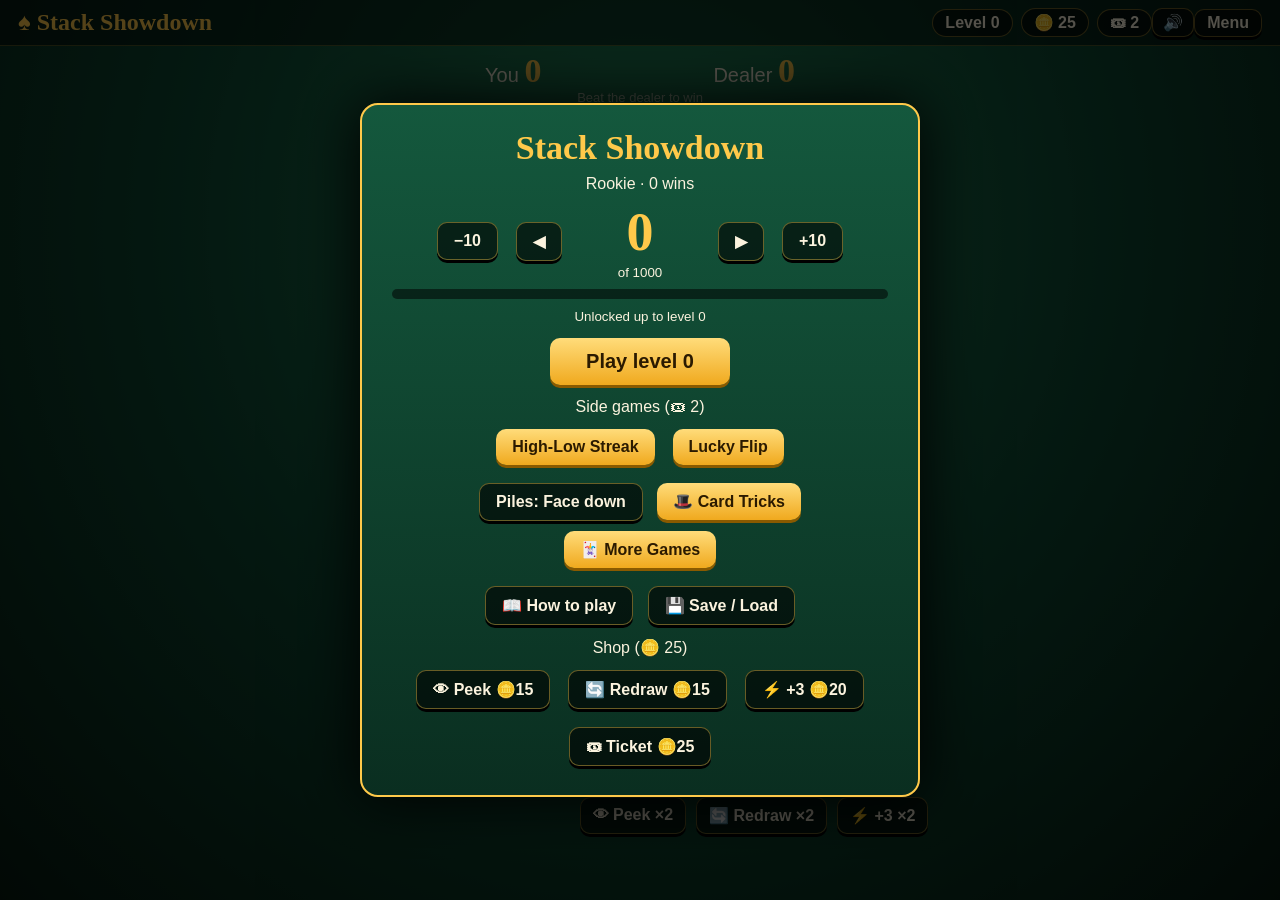
<file: uploads/Solitaire.html>
<!DOCTYPE html><html><head><meta charset="utf-8"><title>Stack Showdown</title>
<meta name="viewport" content="width=device-width,initial-scale=1">
<style>
*{box-sizing:border-box;user-select:none}
:root{--felt:#0d4a33;--ink:#06190f;--gold:#ffc94a;--cream:#fbf3de;--ruby:#b3263e}
body{margin:0;height:100vh;overflow:hidden;font-family:"Trebuchet MS","Segoe UI",sans-serif;color:var(--cream);background:radial-gradient(ellipse at 50% 25%,#23885a,var(--felt) 50%,var(--ink))}
h1,h2{font-family:Georgia,"Palatino Linotype",serif;margin:0}
#top{display:flex;justify-content:space-between;align-items:center;padding:8px 18px;background:#0007;border-bottom:1px solid #ffc94a44}
.chip{padding:4px 12px;border-radius:20px;background:#0008;border:1px solid #ffc94a66;margin-left:8px;font-weight:700;display:inline-block}
button{font:inherit;font-weight:700;cursor:pointer;color:#2b1a00;background:linear-gradient(#ffdc7a,#f0a91e);border:0;border-radius:10px;padding:9px 16px;box-shadow:0 3px 0 #8a5a00;transition:transform .1s}
button:hover{transform:translateY(-2px)}button:active{transform:translateY(2px);box-shadow:none}
button.alt{background:#0009;color:var(--cream);box-shadow:0 3px 0 #000;border:1px solid #ffc94a66}
button:disabled{opacity:.4;pointer-events:none}
#board{display:flex;flex-direction:column;align-items:center;height:calc(100vh - 50px);padding:6px}
#scores{display:flex;gap:46px;font-size:20px;align-items:center}
#scores b{font-size:34px;color:var(--gold);font-family:Georgia,serif}
#cmb{min-width:80px;color:#ff9b3d;font-weight:800;font-size:22px;text-align:center}
#goal{opacity:.75;font-size:13px}
#stacks{display:flex;gap:26px;flex:1;align-items:flex-start;justify-content:center;margin-top:8px}
.col{width:120px;text-align:center;cursor:pointer;transition:transform .2s,filter .2s}
.col.hot:hover{transform:translateY(-8px) scale(1.05);filter:drop-shadow(0 0 16px var(--gold))}
.col.pk{outline:2px dashed var(--gold);border-radius:12px}
.pile{position:relative;width:84px;height:120px;margin:18px auto 0}
.vs{position:relative;height:128px;width:84px;margin:12px auto 0}
.cnt{font-size:12px;opacity:.7}
.card{position:absolute;width:84px;height:120px;perspective:700px}
.ci{position:relative;width:100%;height:100%;transition:transform .5s;transform-style:preserve-3d}
.card.up .ci{transform:rotateY(180deg)}
.f,.b{position:absolute;inset:0;border-radius:10px;backface-visibility:hidden;box-shadow:0 3px 8px #000a}
.b{background:repeating-linear-gradient(45deg,#8a1630 0 6px,#b3263e 6px 12px);border:5px solid var(--cream)}
.f{background:#fffaf0;color:#1c1c1c;transform:rotateY(180deg);display:flex;align-items:center;justify-content:center;flex-direction:column;font:800 34px Georgia,serif}
.f.red{color:#c8102e}.f small{font-size:30px}
.card.win .f{box-shadow:0 0 22px 6px #6dff9c}.card.lose .f{box-shadow:0 0 22px 6px #ff4d6a}
@keyframes drop{from{transform:translateY(130px) rotate(-14deg) scale(1.2);opacity:0}}
@keyframes fl{to{transform:translateY(-70px) scale(1.4);opacity:0}}
@keyframes pop{from{transform:scale(.6);opacity:0}}
.float{position:fixed;font:800 28px Georgia;pointer-events:none;animation:fl 1.3s forwards;text-shadow:0 2px 6px #000}
#hud{display:flex;gap:30px;align-items:center;height:150px}
#deck{position:relative;width:84px;height:120px;cursor:pointer}
#deck.pulse{animation:pl 1s infinite}@keyframes pl{50%{transform:scale(1.08);filter:drop-shadow(0 0 14px var(--gold))}}
#deckl{position:absolute;inset:0;display:flex;align-items:center;justify-content:center;font-weight:800;text-shadow:0 1px 4px #000;z-index:3}
#cur{position:relative;width:84px;height:120px;transform:scale(1.2)}
#pw{display:flex;gap:10px}#pw button{padding:8px 12px}
#modal{position:fixed;inset:0;display:none;align-items:center;justify-content:center;background:#000a;z-index:20}
#box{background:linear-gradient(#14583d,#0a2e20);border:2px solid var(--gold);border-radius:18px;padding:24px 30px;min-width:440px;max-width:560px;text-align:center;animation:pop .3s;box-shadow:0 0 60px #000}
#box p{margin:8px 0}#box button{margin:5px}.row{display:flex;justify-content:center;gap:8px;flex-wrap:wrap}
.bar{height:10px;background:#0008;border-radius:6px;overflow:hidden;margin:8px 0}.bar i{display:block;height:100%;background:linear-gradient(90deg,#ffc94a,#ff7a3d)}
.big{font:800 54px Georgia;color:var(--gold)}
#fx{position:fixed;inset:0;pointer-events:none;z-index:30}
#toast{position:fixed;bottom:170px;left:50%;transform:translateX(-50%);background:#000c;padding:8px 18px;border-radius:20px;border:1px solid var(--gold);display:none;z-index:25}
#magic{position:fixed;inset:0;z-index:22;display:none;flex-direction:column;align-items:center;background:radial-gradient(ellipse at 50% 20%,#2f2070,#120a2e 60%,#06030f);overflow:auto;--cw:58px;--ch:84px;--ov:28px}
#mtop{display:flex;width:100%;justify-content:space-between;align-items:center;padding:10px 18px;background:#0008;gap:10px}
#mlist{display:grid;grid-template-columns:repeat(auto-fit,minmax(230px,1fr));gap:12px;padding:18px;max-width:1000px;width:100%}#mlist button{text-align:left;padding:14px}
#mplay{display:none;flex-direction:column;align-items:center;width:100%;padding-bottom:30px}
#magic .card{width:var(--cw);height:var(--ch)}#magic .f{font-size:19px}#magic .f small{font-size:17px}
.mcol{position:relative;width:var(--cw);margin:0 10px 26px;transition:opacity .3s,transform .2s}.mcol.hot{cursor:pointer}.mcol.hot:hover{transform:translateY(-6px);filter:drop-shadow(0 0 12px var(--gold))}.mcol.dim{opacity:.22}.mcol.on{filter:drop-shadow(0 0 16px #6dff9c);transform:scale(1.05)}
#mcols{display:flex;margin:14px 0;min-height:200px;align-items:flex-start;justify-content:center;flex-wrap:wrap}.mlab{position:absolute;bottom:-22px;width:100%;text-align:center;font-size:12px;opacity:.7}
#mmsg{font:italic 22px Georgia,serif;min-height:80px;text-align:center;padding:0 16px;max-width:660px;margin-top:12px}
#menv{display:none;padding:6px 16px;border:1px dashed var(--gold);border-radius:6px;background:#fbf3de18;margin-top:10px}
.glow .f,.glow .b{box-shadow:0 0 18px 5px var(--gold)}
@media(max-width:700px){#magic{--cw:42px;--ch:62px;--ov:19px}.mcol{margin:0 3px 26px}}
@media(prefers-reduced-motion){*{animation:none!important;transition:none!important}}
.pip{display:none}
.fu .pip,#magic .pip{display:block;position:absolute;left:0;right:0;top:0;text-align:center;font-style:normal;opacity:.85}
.fu .pip{line-height:120px;font-size:44px}#magic .pip{line-height:var(--ch);font-size:28px}
.fu .f,#magic .f{flex-direction:row;justify-content:flex-start;align-items:flex-start;padding:5px 7px;gap:3px}
.fu .f span,#magic .f span{position:relative;z-index:1}.fu .f{font-size:22px}.fu .f small{font-size:20px}
@media(max-width:700px){#magic .f{font-size:14px;padding:3px 4px}#magic .f small{font-size:13px}}
#modal{z-index:40}
#g2{position:fixed;inset:0;z-index:22;display:none;flex-direction:column;background:radial-gradient(ellipse at 50% 20%,#1f7a4d,#0b3d2a 55%,#05180f);overflow:auto;--cw:62px;--ch:90px;text-align:center}
#g2t{display:flex;justify-content:space-between;align-items:center;padding:10px 18px;background:#0008}#g2b{padding:14px}
#gl{display:grid;grid-template-columns:repeat(auto-fit,minmax(240px,1fr));gap:12px;max-width:1000px;margin:auto}#gl button{text-align:left;padding:14px}
#g2 .card{width:var(--cw);height:var(--ch)}#g2 .f{font-size:19px;flex-direction:row;justify-content:flex-start;align-items:flex-start;padding:4px 5px;gap:3px}#g2 .f small{font-size:17px}#g2 .f span{position:relative;z-index:1}
#g2 .pip{display:block;position:absolute;left:0;right:0;top:0;text-align:center;font-style:normal;line-height:var(--ch);font-size:28px;opacity:.85}
.pl{position:relative;width:var(--cw);margin:0 5px 24px;border:2px dashed #ffffff33;border-radius:10px;min-height:var(--ch);cursor:pointer}.pl .card{left:-2px}
#g2 .card.sel .f{box-shadow:0 0 14px 4px var(--gold)}.st{font-size:20px;margin:6px}
@media(max-width:700px){#g2{--cw:40px;--ch:58px}#g2 .f{font-size:13px}}
</style></head><body>
<div id="top"><h2 style="color:var(--gold)">♠ Stack Showdown</h2><div><span class="chip" id="hl"></span><span class="chip" id="hc"></span><span class="chip" id="ht"></span><button class="alt" id="mute" style="padding:4px 10px">🔊</button><button class="alt" id="hm" style="padding:4px 12px">Menu</button></div></div>
<div id="board">
<div id="scores"><div>You <b id="sp">0</b></div><div id="cmb"></div><div>Dealer <b id="sd">0</b></div></div>
<div id="goal"></div><div id="stacks"></div>
<div id="hud"><div id="deck"></div><div id="cur"></div><div id="pw"></div></div></div>
<div id="modal"><div id="box"></div></div><div id="toast"></div><div id="magic"><div id="mtop"><h2 style="color:var(--gold)">🎩 Card Tricks</h2><span id="mver" style="font-size:13px"></span><button class="alt" id="mq">? How to play</button><button class="alt" id="mx">Close</button></div><div id="mlist"></div><div id="mplay"><div id="menv"></div><div id="mmsg"></div><div id="mcols"></div><div id="mact" class="row"></div></div></div>
<div id="g2"><div id="g2t"><h2 id="g2h" style="color:var(--gold)"></h2><span><button class="alt" id="g2q" title="How to play this game">? How to play</button> <button class="alt" id="g2s" title="Back to the games list">Games</button> <button class="alt" id="g2x" title="Close">Close</button></span></div><div id="g2b"></div></div>
<canvas id="fx"></canvas>
<script>
const $=s=>document.querySelector(s),R=['2','3','4','5','6','7','8','9','10','J','Q','K','A'],S=['♠','♥','♦','♣'];
const h=(t,c,x)=>{const e=document.createElement(t);e.className=c||'';if(x!==undefined)e.innerHTML=x;return e},wait=ms=>new Promise(r=>setTimeout(r,ms));
const rnd=n=>Math.floor(Math.random()*n),RANKS=['Rookie','Hustler','Card Sharp','Dealer\'s Rival','High Roller','Legend'];
let sv={lvl:0,max:0,coins:25,tickets:2,peek:2,redraw:2,boost:2,wins:0};
try{Object.assign(sv,JSON.parse(localStorage.getItem('ss_save')||'{}'))}catch(e){}
const persist=()=>{try{localStorage.setItem('ss_save',JSON.stringify(sv))}catch(e){}};
let sel=sv.max,g=null,muted=false,AC;
function sfx(f,d=.12,t='triangle'){if(muted)return;try{AC=AC||new AudioContext();const o=AC.createOscillator(),v=AC.createGain();o.type=t;o.frequency.value=f;v.gain.value=.08;v.gain.exponentialRampToValueAtTime(.001,AC.currentTime+d);o.connect(v);v.connect(AC.destination);o.start();o.stop(AC.currentTime+d)}catch(e){}}
const jingle=a=>a.forEach((f,i)=>setTimeout(()=>sfx(f,.18,'square'),i*110));
$('#mute').onclick=()=>{muted=!muted;$('#mute').textContent=muted?'🔇':'🔊'};
function toast(t){const e=$('#toast');e.textContent=t;e.style.display='block';clearTimeout(e.t);e.t=setTimeout(()=>e.style.display='none',1800)}
function card(c,up){const d=h('div','card'+(up?' up':''));d.innerHTML=`<div class=ci><div class=b></div><div class="f ${c.s==1||c.s==2?'red':''}"><span>${R[c.r]}</span><small>${S[c.s]}</small><i class=pip>${S[c.s]}</i></div></div>`;return d}
const rc=(bias=0)=>{let r=rnd(13);if(Math.random()<bias)r=Math.max(r,rnd(13));return{r,s:rnd(4)}};
const rank=l=>l>=1000?'Grand Champion':RANKS[Math.min(5,Math.floor(l/167))];
const conf=(()=>{const c=$('#fx'),x=c.getContext('2d');let P=[],on=0;const rs=()=>{c.width=innerWidth;c.height=innerHeight};rs();onresize=rs;
function loop(){x.clearRect(0,0,c.width,c.height);P.forEach(p=>{p.vy+=.25;p.x+=p.vx;p.y+=p.vy;p.l--;x.globalAlpha=Math.max(0,p.l/60);x.fillStyle=p.c;x.fillRect(p.x,p.y,p.s,p.s)});P=P.filter(p=>p.l>0);if(P.length)requestAnimationFrame(loop);else on=0}
return(px,py,n,cols)=>{for(let i=0;i<n;i++)P.push({x:px,y:py,vx:(Math.random()-.5)*12,vy:-Math.random()*10,s:4+Math.random()*6,l:50+Math.random()*50,c:cols[rnd(cols.length)]});if(!on){on=1;loop()}}})();
const GOLD=['#ffc94a','#ff7a3d','#fff3b0','#6dff9c','#ff4d6a'];
function fl(t,col,el){const r=el.getBoundingClientRect(),e=h('div','float',t);e.style.cssText=`left:${r.left+20}px;top:${r.top}px;color:${col}`;document.body.appendChild(e);setTimeout(()=>e.remove(),1300)}
function header(){$('#hl').textContent='Level '+(g?g.lvl:sv.max);$('#hc').textContent='🪙 '+sv.coins;$('#ht').textContent='🎟 '+sv.tickets}
function newGame(l){const depth=Math.min(7,3+Math.floor(l/200)),bias=Math.min(.55,l/1800);
 g={lvl:l,m:Math.floor(l/200),stacks:[0,1,2,3].map(()=>Array.from({length:depth},()=>rc(bias))),peek:{},fu:sv.pm==1,tp:sv.pm==2,pl:0,dl:0,combo:0,maxc:0,left:depth*4,cur:null,bst:0,busy:0,pm:0,fresh:0};
 $('#modal').style.display='none';render();toast('Level '+l+' – '+rank(l)+(g.fu?' · face-up piles':g.tp?' · top cards face-up':''))}
function render(){header();$('#sp').textContent=g.pl;$('#sd').textContent=g.dl;$('#cmb').textContent=g.combo>1?'🔥 x'+g.combo:'';
 $('#goal').textContent=g.m?`Lead the dealer by more than ${g.m} to win`:'Beat the dealer to win';
 const box=$('#stacks');box.innerHTML='';
 g.stacks.forEach((st,i)=>{const col=h('div','col'+((g.cur||g.pm)&&st.length?' hot':'')+(g.pm&&st.length?' pk':'')),pile=h('div','pile');
  const vis=g.fu?st:st.slice(-5),stp=vis.length>4?18:26;if(g.fu){col.classList.add('fu');pile.style.marginTop=18+Math.max(0,vis.length-1)*stp+'px'}vis.forEach((c,k,a)=>{const d=card(c,g.fu||((g.peek[i]||g.tp)&&k==a.length-1)),dd=a.length-1-k;d.style.left=g.fu?'0':-dd*2+'px';d.style.top=-dd*(g.fu?stp:3)+'px';if(k==a.length-1)d.id='top'+i;pile.appendChild(d)});
  col.append(pile,h('div','vs'),h('div','cnt',st.length+' cards'));col.onclick=()=>play(i);box.appendChild(col)});
 const dk=$('#deck');dk.innerHTML='';dk.className=!g.cur&&g.left>0&&!g.busy?'pulse':'';
 if(g.left>0){dk.append(card({r:0,s:0},false));dk.appendChild(h('div','',''));const l=h('div','');l.id='deckl';l.innerHTML=g.cur?g.left:'DRAW<br>'+g.left;dk.appendChild(l)}
 dk.onclick=draw;const cu=$('#cur');cu.innerHTML='';
 if(g.cur){const d=card(g.cur,!g.fresh);cu.appendChild(d);if(g.fresh){g.fresh=0;requestAnimationFrame(()=>requestAnimationFrame(()=>d.classList.add('up')))}if(g.bst)cu.appendChild(h('div','float','').constructor?(()=>{const b=h('div','','+'+g.bst);b.style.cssText='position:absolute;top:-18px;right:-14px;background:#ff7a3d;border-radius:50%;padding:4px 7px;font-weight:800;z-index:4';return b})():0)}
 const pw=$('#pw');pw.innerHTML='';[['peek','👁 Peek'],['redraw','🔄 Redraw'],['boost','⚡ +3']].forEach(([k,n])=>{const b=h('button','alt',n+' ×'+sv[k]);b.disabled=!sv[k]||g.busy||(k=='peek'&&(g.fu||g.tp));b.onclick=()=>power(k);pw.appendChild(b)})}
function draw(){if(!g||g.busy||g.cur||g.left<=0||$('#modal').style.display=='flex')return;g.cur=rc();g.left--;g.fresh=1;sfx(500);render()}
function power(k){if(g.busy||!sv[k])return;if(k=='peek'){g.pm=!g.pm;toast(g.pm?'Pick a stack to peek at':'Cancelled');render();return}
 if(!g.cur)return toast('Draw a card first');if(k=='redraw'){g.cur=rc();g.fresh=1}else{if(g.bst)return;g.bst=3}sv[k]--;persist();sfx(700);render()}
async function play(i){if(!g||g.busy)return;const st=g.stacks[i];if(!st.length)return;
 if(g.pm){g.pm=0;g.peek[i]=1;sv.peek--;persist();sfx(650);render();return}
 if(!g.cur)return toast('Draw a card first');g.busy=1;
 const dc=st[st.length-1],pc=g.cur,col=$('#stacks').children[i],pv=pc.r+2+g.bst,dv=dc.r+2,pts=pv+dv;
 $('#top'+i).classList.add('up');sfx(300);const mine=card(pc,true);mine.style.animation='drop .45s';col.querySelector('.vs').appendChild(mine);g.cur=null;$('#cur').innerHTML='';$('#deck').className='';
 await wait(850);const win=pv>dv;let bonus=0;
 if(win){g.combo++;g.maxc=Math.max(g.maxc,g.combo);bonus=g.combo>2?(g.combo-2)*2:0;g.pl+=pts+bonus;mine.classList.add('win');jingle([520,660,790]);}
 else{g.combo=0;g.dl+=pts;col.querySelector('.pile .card:last-child').classList.add('lose');sfx(150,.35,'sawtooth')}
 const r=mine.getBoundingClientRect();fl((win?'+':'-')+(pts+bonus),win?'#6dff9c':'#ff4d6a',mine);conf(r.left+40,r.top+60,win?40+g.combo*8:10,win?GOLD:['#ff4d6a','#552']);
 $('#sp').textContent=g.pl;$('#sd').textContent=g.dl;await wait(900);
 st.pop();g.peek[i]=0;g.bst=0;g.busy=0;if(g.stacks.every(s=>!s.length))return finish();render()}
function finish(){const win=g.pl>g.dl+g.m,l=g.lvl;let ct='';
 if(win){const c=10+Math.floor(l/25)+g.maxc*2,t=l%10==0?3:1;sv.coins+=c;sv.tickets+=t;sv.wins++;if(l==sv.max&&l<1000)sv.max++;sel=Math.min(1000,l+1);ct=`<p>+🪙 ${c} &nbsp; +🎟 ${t}</p><p>Best combo: ${g.maxc}</p>`;jingle([523,659,784,1047]);for(let k=0;k<6;k++)setTimeout(()=>conf(innerWidth*Math.random(),innerHeight*.4,60,GOLD),k*200)}
 else{sv.coins+=3;ct='<p>+🪙 3 for trying</p>';sfx(120,.6,'sawtooth')}persist();header();
 modal(`<h2>${win?(l>=1000?'🏆 Grand Champion!':'You win!'):'Dealer wins'}</h2><div class=big>${g.pl} : ${g.dl}</div>${ct}<div class=row>${win&&l<1000?'<button data-a=next>Next level</button>':''}<button data-a=retry>${win?'Replay':'Try again'}</button><button class=alt data-a=menu>Menu</button></div>`)}
function modal(x){$('#box').innerHTML=x;$('#modal').style.display='flex'}
$('#box').onclick=e=>{const a=e.target.dataset.a;if(a&&A[a])A[a](e.target.dataset.v)};$('#hm').onclick=menu;
function menu(){sel=Math.max(0,Math.min(sel,sv.max));header();const sk=(k,n,p)=>`<button class=alt data-a=buy data-v="${k},${p}">${n} 🪙${p}</button>`;
 modal(`<h2 style="font-size:34px;color:var(--gold)">Stack Showdown</h2><p>${rank(sel)} · ${sv.wins} wins</p>
 <div class=row style="align-items:center"><button class=alt data-a=lv data-v=-10>−10</button><button class=alt data-a=lv data-v=-1>◀</button><div style="min-width:130px"><div class=big>${sel}</div><small>of 1000</small></div><button class=alt data-a=lv data-v=1>▶</button><button class=alt data-a=lv data-v=10>+10</button></div>
 <div class=bar><i style="width:${sv.max/10}%"></i></div><small>Unlocked up to level ${sv.max}</small>
 <p><button data-a=play style="font-size:20px;padding:12px 36px">Play level ${sel}</button></p>
 <p>Side games (🎟 ${sv.tickets})</p><div class=row><button data-a=hilo>High-Low Streak</button><button data-a=lucky>Lucky Flip</button></div>
 <p><button class=alt data-a=fu>Piles: ${['Face down','Face up (all)','Face up (top only)'][sv.pm|0]}</button> <button data-a=magic>🎩 Card Tricks</button> <button data-a=more>🃏 More Games</button></p><p><button class=alt data-a=how data-v=stack>📖 How to play</button> <button class=alt data-a=io>💾 Save / Load</button></p><p>Shop (🪙 ${sv.coins})</p><div class=row>${sk('peek','👁 Peek',15)}${sk('redraw','🔄 Redraw',15)}${sk('boost','⚡ +3',20)}${sk('tickets','🎟 Ticket',25)}</div>
 ${g&&g.left>=0&&g.stacks.some(s=>s.length)?'<p><button class=alt data-a=close>Back to game</button></p>':''}`)}
const A={close:()=>$('#modal').style.display='none',lv:v=>{sel=Math.max(0,Math.min(sv.max,sel+ +v));sfx(400,.05);menu()},play:()=>newGame(sel),next:()=>newGame(Math.min(1000,g.lvl+1)),retry:()=>newGame(g.lvl),menu,
 buy:v=>{const[k,p]=v.split(',');if(sv.coins<+p){sfx(120);return toast('Not enough coins')}sv.coins-=+p;sv[k]++;persist();sfx(800);menu()},
 hilo:()=>{if(sv.tickets<1)return toast('Need a 🎟 ticket');sv.tickets--;persist();hl={c:rc(),n:0};hlv()},hi:()=>hg(1),lo:()=>hg(-1),
 cash:()=>{const w=hl.n*(hl.n+1)*2;sv.coins+=w;persist();jingle([600,800,1000]);conf(innerWidth/2,300,80,GOLD);menu();toast('Cashed out +🪙'+w)},
 lucky:()=>{if(sv.tickets<1)return toast('Need a 🎟 ticket');sv.tickets--;persist();const pool=[['🪙 +10',()=>sv.coins+=10],['🪙 +30',()=>sv.coins+=30],['🪙 +120',()=>sv.coins+=120],['👁 Peek',()=>sv.peek++],['⚡ Boost',()=>sv.boost++],['🔄 Redraw',()=>sv.redraw++],['🎟 Ticket',()=>sv.tickets++]],w=[3,3,1,2,2,2,1];lk=[0,1,2].map(()=>{let r=rnd(14),i=0;while(r>=w[i])r-=w[i++];return pool[i]});
  modal(`<h2>Lucky Flip</h2><p>Pick a card</p><div class=row style="gap:20px">${[0,1,2].map(i=>`<div data-a=pick data-v=${i} style="cursor:pointer;width:84px;height:120px;border-radius:10px;font-size:34px;line-height:120px" class=cb>🎴</div>`).join('')}</div>`);document.querySelectorAll('.cb').forEach(e=>e.style.cssText+=';background:repeating-linear-gradient(45deg,#8a1630 0 6px,#b3263e 6px 12px);border:5px solid #fbf3de')},
 pick:v=>{lk[+v][1]();persist();jingle([700,900,1200]);conf(innerWidth/2,300,70,GOLD);modal(`<h2>${lk[+v][0]}</h2><p>Others held: ${lk.filter((_,i)=>i!=v).map(x=>x[0]).join(', ')}</p><div class=row><button data-a=lucky>Again (🎟1)</button><button class=alt data-a=menu>Menu</button></div>`)}};
let hl,lk;
function hlv(){modal(`<h2>High-Low Streak</h2><p>Is the next card higher or lower?<br><small>Ties are a push. Cash out value grows fast.</small></p><div id=hc2 style="position:relative;width:84px;height:120px;margin:14px auto"></div><p>Streak <b>${hl.n}</b> · Cash out: 🪙 ${hl.n*(hl.n+1)*2}</p><div class=row><button data-a=hi>▲ Higher</button><button data-a=lo>▼ Lower</button><button class=alt data-a=cash ${hl.n?'':'disabled'}>Cash out</button></div>`);$('#hc2').appendChild(card(hl.c,true))}
function hg(d){const n=rc();if(n.r==hl.c.r){hl.c=n;toast('Push!');return hlv()}if((n.r-hl.c.r)*d>0){hl.n++;hl.c=n;sfx(600+hl.n*60);hlv()}else{jingle([200,150]);modal(`<h2>Busted!</h2><p>It was ${R[n.r]}${S[n.s]}. Streak lost.</p><div class=row><button data-a=hilo>Again (🎟1)</button><button class=alt data-a=menu>Menu</button></div>`)}}
addEventListener('keydown',e=>{if(e.code=='Space'){e.preventDefault();draw()}if(e.key>='1'&&e.key<='4'&&g&&$('#modal').style.display!='flex')play(+e.key-1)});
g={lvl:sv.max,stacks:[[],[],[],[]],peek:{},pl:0,dl:0,combo:0,left:-1,cur:null,bst:0,busy:0,m:0};render();menu();
</script><script>
//ENGINE
const deck52=()=>{const d=[];for(let s=0;s<4;s++)for(let r=0;r<13;r++)d.push({r,s});return d};
const shuf=a=>{for(let i=a.length-1;i>0;i--){const j=Math.floor(Math.random()*(i+1));[a[i],a[j]]=[a[j],a[i]]}return a};
const mdeal=(d,k)=>{const c=Array.from({length:k},()=>[]);d.forEach((x,i)=>c[i%k].push(x));return c};
const mgather=(c,p)=>{const o=c.map((_,i)=>i).filter(i=>i!=p),m=c.length>>1;return[...o.slice(0,m),p,...o.slice(m)].flatMap(i=>c[i])};
const mverify=(n,k,r)=>{let ok=0;for(let s=0;s<n;s++){let d=[...Array(n).keys()];for(let i=0;i<r;i++){const c=mdeal(d,k);d=mgather(c,c.findIndex(x=>x.includes(s)))}if(d[n>>1]===s)ok++}return ok};
//ENDENGINE
(()=>{
const B=o=>({n:21,k:3,r:3,kind:'std',...o}),C={
classic:B({t:'1. Classic Three-Column',d:'21 cards, 3 columns, 3 rounds. Tap the column holding the card you’re thinking of.'}),
pred:B({t:'2. The Prediction',d:'A sealed prediction is locked in before you choose anything.',x:'The prediction is the card’s final position, not its identity. The maths guarantees that position before anything is chosen.'}),
noq:B({t:'3. No Questions Asked',d:'I never ask which column. Just press the button when your card lights up.',kind:'flash',x:'Your button press tells me which column was lit when you saw your card. It is the same information as an answer, gathered by timing instead of a question.'}),
one:B({t:'4. One Round',d:'Seven columns of three, one deal. Two taps and I know it.',k:7,r:1,kind:'one',x:'No counting trick here. Your two taps (column, then card) carry the information, disguised as part of the performance.'}),
spec:B({t:'5. You Deal',d:'You deal and gather every card yourself. I only guide you.',kind:'spec',x:'Same maths, but your hands do the work. The glowing pile tells you the gather order, and wrong piles are refused.'}),
ment:B({t:'6. Silent Mind Reading',d:'Think. Say nothing. Same engine, dressed as mentalism.',kind:'ment',x:'Pure presentation: the engine is identical to variation 1. The silent method still needs your tap on a column.'}),
big:B({t:'7a. Bigger Deck',d:'27 cards, still three rounds, landing in the exact centre.',n:27}),
wide:B({t:'7b. Wider Table',d:'25 cards in 5 piles. Only two rounds.',n:25,k:5,r:2})};
let T;const W=ms=>new Promise(r=>setTimeout(r,ms)),say=t=>$('#mmsg').textContent=t,acts=$('#mact');
const ask=o=>new Promise(res=>{acts.innerHTML='';o.forEach(([l,v,a])=>{const b=h('button',a?'alt':'',l);b.onclick=()=>{acts.innerHTML='';res(v)};acts.appendChild(b)})});
function cols(c,o={}){const box=$('#mcols');box.innerHTML='';return c.map((cl,i)=>{const e=h('div','mcol'+(o.pick?' hot':''));e.style.height=`calc(${Math.max(cl.length,1)-1}*var(--ov) + var(--ch))`;
 cl.forEach((x,j)=>{const d=card(x,true);d.style.top=`calc(${j}*var(--ov))`;if(o.anim)d.style.animation=`pop .3s ${(j*c.length+i)*25}ms backwards`;e.appendChild(d)});
 if(o.labels)e.appendChild(h('div','mlab','Pile '+(i+1)));if(o.pick)e.onclick=()=>{sfx(500,.06);o.pick(i)};box.appendChild(e);return e})}
function flash(els,label){return new Promise(res=>{let i=0;const set=()=>els.forEach((e,j)=>e.classList.toggle('dim',j!=i));set();const t=setInterval(()=>{i=(i+1)%els.length;set();sfx(300+i*40,.05)},1500);ask([[label,1]]).then(()=>{clearInterval(t);els.forEach(e=>e.classList.remove('dim'));res(i)})})}
async function specDeal(d,k,ok){const cl=Array.from({length:k},()=>[]);let i=0;while(i<d.length){cols(cl,{labels:1});say(`Deal a row: one card onto each pile (${(d.length-i)/k} rows left).`);await ask([['Deal a row',1]]);if(!ok())return;for(let j=0;j<k;j++)cl[j].push(d[i++]);sfx(400,.05)}cols(cl,{labels:1});return cl}
async function specGather(cl,p,ok){const m=cl.length>>1,o=cl.map((_,i)=>i).filter(i=>i!=p),order=[...o.slice(0,m),p,...o.slice(m)],done=new Set();
 for(const want of order){await new Promise(res=>{const els=cols(cl,{labels:1,pick:i=>{if(i==want)res();else{toast('Not that pile. Tap the glowing one.');sfx(130,.2,'sawtooth')}}});els.forEach((e,i)=>{e.classList.toggle('dim',done.has(i));e.classList.toggle('on',i==want)});say(done.size?'Put the glowing pile underneath the ones you hold.':'Pick up the glowing pile.')});if(!ok())return;done.add(want);sfx(450,.06)}}
async function reveal(list,idx,c,ok,id){if(!ok())return;const box=$('#mcols'),step=Math.max(8,Math.min(34,Math.floor((innerWidth-120)/list.length))),els=[];box.innerHTML='';
 const fan=h('div');fan.style.cssText=`position:relative;height:calc(var(--ch) + 60px);width:calc(${step*(list.length-1)}px + var(--cw));margin-top:20px`;
 list.forEach((x,i)=>{const d=card(x,false);d.style.left=i*step+'px';d.style.top='45px';d.style.animation=`pop .3s ${i*30}ms backwards`;fan.appendChild(d);els.push(d)});box.appendChild(fan);
 say(id=='one'?'Three cards left. One of them is yours…':'All that shuffling… and your card is now exactly in the middle.');await W(1500);
 for(let i=0;i<=idx;i++){if(!ok())return;els[i].classList.add('glow');els[i].style.top='35px';sfx(300+i*30,.05);await W(i<idx?150:400)}
 say('…');await W(900);if(!ok())return;const e=els[idx],x=list[idx];e.style.transition='transform .7s';e.style.zIndex=9;e.style.transform='translateY(-30px) scale(1.8)';e.classList.add('up');jingle([523,659,784,1047]);const r=e.getBoundingClientRect();conf(r.left+30,r.top+40,90,GOLD);
 say(`Was your card the ${R[x.r]} of ${['spades','hearts','diamonds','clubs'][x.s]}?`);if(id=='pred'){$('#menv').textContent=`✉ Prediction: “Your card will be number ${idx+1}.”`}
 while(1){const a=await ask([['Play again',1],['How did it work?',2,1],['Back to tricks',3,1]]);if(!ok())return;if(a==1)return run(id);if(a==3)return list0();
  say(`Your column is always gathered in the middle, so your card drifts toward the centre. With ${c.k} piles over ${c.r} rounds it can only end at position ${(c.n>>1)+1}. ${c.kind=='one'?'':'This app just verified all '+c.n+' starting positions with the exact deal and gather code it ran. '}${c.x||''}`)}}
async function one(d,ok,c){const cl=mdeal(d,7);say('Seven columns of three. Tap the column that holds your card.');const p=await new Promise(res=>cols(cl,{anim:1,labels:1,pick:res}));if(!ok())return;
 say('Now watch the three. Press when yours lights up.');await W(500);const row=await flash(cols(cl[p].map(x=>[x])),'That’s my card!');await reveal(cl[p],row,c,ok,'one')}
function grid(d){const box=$('#mcols');box.innerHTML='';d.forEach((x,i)=>{const w=h('div');w.style.cssText='position:relative;width:var(--cw);height:var(--ch);margin:4px';const c=card(x,true);c.style.animation=`pop .3s ${i*25}ms backwards`;w.appendChild(c);box.appendChild(w)})}
async function run(id){const c=C[id],tok=T=Symbol(),ok=()=>T==tok,mind=c.kind=='ment';$('#mlist').style.display='none';$('#mplay').style.display='flex';
 $('#menv').style.display=id=='pred'?'block':'none';$('#menv').textContent='✉ Sealed prediction: “Your card will end up in one exact place.”';
 $('#mver').textContent=c.kind=='one'?'':`✔ verified: ${mverify(c.n,c.k,c.r)}/${c.n} starting positions`;
 let d=shuf(deck52()).slice(0,c.n);$('#mcols').innerHTML='';say(mind?'Think of one card. Say nothing. Just think.':'Look at the cards. Think of one and remember it. Don’t tell me!');
 grid(d);
 await ask([['I’m thinking of a card',1]]);if(!ok())return;say('Shuffling…');sfx(220,.3);await W(900);if(!ok())return;shuf(d);if(c.kind=='one')return one(d,ok,c);
 for(let r=0;r<c.r;r++){let cl=c.kind=='spec'?await specDeal(d,c.k,ok):mdeal(d,c.k);if(!ok())return;let p;
  if(c.kind=='flash'){const els=cols(cl,{anim:1,labels:1});say('I won’t ask where it is. Press the button the moment your card lights up.');p=await flash(els,'That’s my card!')}
  else{cols(cl,{anim:c.kind!='spec',labels:1});if(mind){say('Concentrate. Hold the picture clearly…');await W(1800)}say(mind?'I can almost see it. Tap the pile your mind is drawn to.':['Which column is your card in?','Where is it now?','Once more. Where is your card?'][Math.min(r,2)]);p=await new Promise(res=>cols(cl,{labels:1,pick:res}))}
  if(!ok())return;$('#mcols').children[p].classList.add('on');await W(600);
  if(c.kind=='spec')await specGather(cl,p,ok);else{say('Gathering up, your column goes in the middle…');sfx(260,.2);await W(1000)}
  if(!ok())return;d=mgather(cl,p)}
 await reveal(d,d.length>>1,c,ok,id)}
function list0(){T=null;$('#mplay').style.display='none';$('#mlist').style.display='grid';$('#mver').textContent=''}
$('#mlist').innerHTML=Object.entries(C).map(([id,c])=>`<button class=alt data-id=${id}><b>${c.t}</b><br><small>${c.d}</small></button>`).join('');
$('#mlist').onclick=e=>{const b=e.target.closest('button');if(b)run(b.dataset.id)};
$('#mx').onclick=()=>{T=null;$('#magic').style.display='none'};
A.magic=()=>{$('#modal').style.display='none';list0();$('#magic').style.display='flex'};
A.fu=()=>{sv.fu=!sv.fu;persist();menu()};
})();
</script><script>
(()=>{
if(sv.pm===undefined)sv.pm=sv.fu?1:0;
const HOW={
stack:'STACK SHOWDOWN\n1. Four stacks sit on the table. Click your deck to DRAW a card (Space also draws).\n2. Click a stack (or press 1–4). Its top card flips and is compared with yours (Ace high).\n3. Higher card wins: you score both cards’ values (J=11, Q=12, K=13, A=14). Lower or tied: the dealer scores them.\n4. Win streaks of 3+ add combo bonus points.\n5. When every stack is empty the round ends. Beat the dealer (by more than the level’s margin on higher levels) to win coins, 🎟 tickets and unlock the next level, 0 to 1000.\nPower-ups: Peek shows one stack’s top card, Redraw swaps your card, +3 boosts it. Pile modes (Menu): face down, all face up, or only the top card face up.',
magic:'CARD TRICKS\nYou only think of a card. Never tell the app.\n1. Pick a trick and look at the spread of cards. Silently choose one, then press the button.\n2. The cards are shuffled and dealt. Tap the column that holds your card (some tricks use a button press or let you deal yourself).\n3. Repeat until the last round, then watch the reveal.\nTricks: Classic, Prediction (a sealed position prediction), No Questions (press when your card lights up), One Round (two taps), You Deal (follow the glowing piles), Silent Mind Reading, and two bigger-table versions. “How did it work?” appears after each reveal.',
scoundrel:'SCOUNDREL\nDeck: 44 cards (red J, Q, K, A removed). Health 20.\n♠ ♣ are monsters (damage = value, J11 Q12 K13 A14). ♦ are weapons. ♥ are potions.\nA room has 4 cards. Face 3 of them by clicking (the 4th carries into the next room). Or Avoid the room once (not twice in a row): its cards go to the bottom.\nMonster: take damage equal to its value. With a weapon equipped, damage is value minus weapon (min 0), but a weapon can only be used on monsters no stronger than the last one it fought. Weapon toggle lets you punch instead.\nPotion: heal its value (max 20). Only the first potion per room works.\nNew weapon replaces the old one. Clear the dungeon to win; score = health left.',
longroad:'THE LONG ROAD (after Ashley’s solo card RPG at roboheartbeat.com)\nVitality starts at 20, Renown at 0. Each fight: an enemy card has HP = value + 3 (A=17).\nYou get 5 cards. Tap up to 2 to Redraw them (once per hand). Strike plays your best poker hand from your cards. Aces are wild.\nDamage: Royal 40, Str Flush 30, Four 22, Full House 17, Flush 13, Straight 11, Three 9, Two Pair 6, Pair 4, High Card 2.\nSuits: ♠ +1 damage each, ♣ −1 incoming damage each, ♥ +1 vitality each (after enemy hits), ♦ nothing.\nSurviving enemies hit back: 4 (2–10) or 6 (face/Ace).\nWin a fight: +1 Renown (2–10) or +2 (face/Ace).\nTwo Joker merchants (once each, 2 Renown): +2 cards, +8 health, or a shield blocking one hit.\nAt 10 Renown the King of Spades (40 HP) arrives: health resets to 20, both Jokers become free. My boss rules: he hits for 6, and for 9 below 20 HP.',
quiet:'THE QUIET YEAR-STYLE JOURNAL (inspired by, not the official game)\nEach week a card is drawn: its suit sets the season (♥ Spring, ♠ Summer, ♦ Autumn, ♣ Winter) and its rank sets a prompt for what happens to your community.\nRead the prompt, write what your people do in the journal, then draw the next week. The year ends when the fourth King appears. Copy the journal when you finish. There is no winning, only a story.',
savage:'SAVAGE WORLDS-STYLE SKIRMISH (inspired by, simplified)\nA 54-card deck with 2 Jokers decides initiative. Each round every fighter is dealt a card; highest acts first (ties: ♠ > ♥ > ♦ > ♣). A Joker acts first and adds +2 to the roll and damage. The deck reshuffles after a round in which a Joker was dealt.\nYou are a Wild Card: roll your d8 plus a d6 Wild Die and keep the best. Dice explode on their maximum. Hit TN 4; each +4 over is a raise (bonus damage).\nDamage ≥ Toughness 5 shakes a foe; shaken foes hit again are out. You can take 3 wounds. Defeat all 3 extras.',
falk:'CASTLE FALKENSTEIN-STYLE CHALLENGES (inspired by, not the official tables)\nYou hold a Hand of Fate of 4 cards. Each challenge shows an action (suit) and a difficulty.\nPlay a card. Its value (J11 Q12 K13 A14) plus 3 if it matches the action’s suit must reach the difficulty. Face cards add a flourish.\nYou draw a replacement each turn. Win by succeeding 4 times before failing 3 times.',
klondike:'KLONDIKE\nBuild four foundations upward from Ace to King by suit. Tableau: build down in alternating colours. Only a King may fill an empty column.\nClick the stock to draw (click again to recycle). Click a face-up card to select it and everything below it, then click a column to move. Click the selected card again to send it to its foundation. Reveal face-down cards by moving the ones on top.',
freecell:'FREECELL\nMove all cards to the four foundations (Ace up to King by suit).\nColumns build down in alternating colours. Four free cells hold one card each. Click a card (or a valid run) to select, then click a column, a free cell or a foundation. Click the selected card again to send it to its foundation. Longer runs move only when you have enough free cells and empty columns. Nearly every deal is winnable.'};
const TIP={fu:'Cycle pile mode: face down, all face up, top card only',magic:'Interactive 21-card tricks and variations',more:'Solitaire, FreeCell and solo card RPGs',how:'Rules and instructions',io:'Export or import your coins, levels and items',play:'Start the selected level',lv:'Change the selected level',hilo:'Side game: guess higher or lower for coins (🎟1)',lucky:'Side game: pick a card for a prize (🎟1)',buy_peek:'Buy a Peek power-up',buy_redraw:'Buy a Redraw power-up',buy_boost:'Buy a +3 boost',buy_tickets:'Buy a side-game ticket',close:'Return to your game',hi:'Next card is higher',lo:'Next card is lower',cash:'Take your winnings'};
const _m=modal;modal=x=>{_m(x);document.querySelectorAll('#box button').forEach(b=>{const a=b.dataset.a,v=(b.dataset.v||'').split(',')[0],t=TIP[a=='buy'?'buy_'+v:a];if(t&&!b.title)b.title=t})};
$('#hm').title='Open the menu';$('#mute').title='Sound on/off';
A.how=k=>modal(`<h2>How to play</h2><p style="text-align:left;white-space:pre-line;max-height:60vh;overflow:auto">${HOW[k]}</p><button data-a=close>Got it</button>`);
A.io=()=>{const code=btoa(unescape(encodeURIComponent(JSON.stringify(sv))));modal(`<h2>Save / Load</h2><p>Copy this code (or download it) and paste it on another browser or device.</p><textarea id=ioc style="width:100%;height:90px">${code}</textarea><div class=row><button data-a=cp>Copy</button><button data-a=dl>Download file</button><button data-a=imp>Import code</button><label class=alt style="padding:9px 16px;border-radius:10px;border:1px solid #ffc94a66;cursor:pointer">Load file<input type=file id=iof hidden></label><button class=alt data-a=menu>Back</button></div>`);$('#iof').onchange=e=>{const f=e.target.files[0];if(f)f.text().then(t=>{$('#ioc').value=t.trim();A.imp()})}};
A.cp=()=>{$('#ioc').select();try{document.execCommand('copy');toast('Copied')}catch(e){}};
A.dl=()=>{const a=document.createElement('a');a.href='data:text/plain;base64,'+btoa($('#ioc').value);a.download='stackshowdown-save.txt';a.click()};
A.imp=()=>{try{const o=JSON.parse(decodeURIComponent(escape(atob($('#ioc').value.trim()))));if(typeof o.coins!='number'||typeof o.max!='number')throw 0;Object.assign(sv,o);persist();sel=sv.max;toast('Imported!');menu()}catch(e){toast('That code is not valid')}};
A.fu=()=>{sv.pm=((sv.pm|0)+1)%3;persist();menu()};
$('#mq').onclick=()=>A.how('magic');
// ---- games overlay
const G2=$('#g2'),B=$('#g2b');let cur=null;
const pl=(host,piles,click)=>{host.innerHTML='';piles.forEach(p=>{let y=0,l=0;const e=h('div','pl');p.cs.forEach((o,i)=>{const d=card(o.c,o.up);d.style.top=y+'px';if(p.sel!==undefined&&i>=p.sel)d.classList.add('sel');d.onclick=ev=>{ev.stopPropagation();click(p.id,i)};e.appendChild(d);l=o.up?26:10;y+=l});e.style.height=`calc(${Math.max(0,y-l)}px + var(--ch))`;e.onclick=()=>click(p.id,-1);if(p.lab)e.appendChild(h('div','mlab',p.lab));host.appendChild(e)})};
const rew=(c,t)=>{sv.coins+=c;persist();header();toast(t+' +🪙'+c)};
const k13=c=>(c.r+1)%13,red=c=>c.s==1||c.s==2,rd=n=>1+rnd(n),xd=n=>{let t=0,r;do{r=rd(n);t+=r}while(r==n);return t};
const back=()=>`<div class=row style="margin:14px"><button class=alt data-g=new>New game</button></div>`;
function list(){cur=null;$('#g2h').textContent='🃏 More Games';B.innerHTML='<div id=gl>'+Object.entries(GM).map(([k,g])=>`<button class=alt data-k=${k} title="${g.d}"><b>${g.t}</b><br><small>${g.d}</small></button>`).join('')+'</div>'}
function open(k){cur=k;$('#g2h').textContent=GM[k].t;GM[k].s()}
// Scoundrel
let SC;const sv0=()=>{const d=shuf(deck52().filter(c=>!(red(c)&&c.r>=9)));SC={d,room:[],hp:20,w:null,last:99,f:0,pot:0,av:0,pa:0,uw:1};fill();scr()};
const fill=()=>{while(SC.room.length<4&&SC.d.length)SC.room.push(SC.d.shift())};
function scr(){const s=SC;B.innerHTML=`<div class=st>❤ ${s.hp}/20 &nbsp; ⚔ ${s.w?'weapon '+s.w+(s.last<99?' (max '+s.last+')':''):'bare hands'} &nbsp; Deck ${s.d.length}</div><div class=row id=sr></div><div class=row><button class=alt data-g=av ${s.f||s.pa?'disabled':''}>Avoid room</button><button class=alt data-g=uw>Weapon: ${s.uw?'ON':'OFF'}</button></div>${back()}`;pl($('#sr'),s.room.map((c,i)=>({id:i,cs:[{c,up:1}]})),i=>{if(i>=0)scp(i)})}
function scp(i){const s=SC,c=s.room[i],v=c.r+2;if(c.s==1){if(!s.pot)s.hp=Math.min(20,s.hp+v);s.pot=1}else if(c.s==2){s.w=v;s.last=99}else{let d=v;if(s.uw&&s.w&&v<=s.last){d=Math.max(0,v-s.w);s.last=v}s.hp-=d}
 s.room.splice(i,1);s.f++;sfx(350,.08);if(s.hp<=0){scr();rew(3,'Slain');return B.insertAdjacentHTML('afterbegin','<h2 style="color:#ff6a80">You died in the dungeon.</h2>')}
 if(s.f>=3||!s.room.length){s.f=0;s.pot=0;s.pa=0;fill()}
 if(!s.room.length&&!s.d.length){scr();rew(20+s.hp,'Dungeon cleared');jingle([523,659,784,1047]);return B.insertAdjacentHTML('afterbegin',`<h2 style="color:var(--gold)">Cleared! Score ${s.hp}</h2>`)}scr()}
// Klondike
let K;const kst=()=>{const d=shuf(deck52());K={t:[],f:[[],[],[],[]],st:[],w:[],sel:null};for(let i=0;i<7;i++)K.t.push(d.splice(0,i+1).map((c,j,a)=>({c,up:j==a.length-1})));K.st=d;krn()};
function krn(){B.innerHTML=`<div class=row id=k1></div><div class=row id=k2 style="align-items:flex-start;margin-top:14px"></div>${back()}`;
 pl($('#k1'),[{id:'st',cs:K.st.length?[{c:{r:0,s:0},up:0}]:[],lab:'Stock '+K.st.length},{id:'w',cs:K.w.slice(-1).map(c=>({c,up:1})),sel:K.sel&&K.sel.s=='w'?0:undefined,lab:'Waste'},...K.f.map((f,i)=>({id:'f'+i,cs:f.slice(-1).map(c=>({c,up:1})),lab:S[i]}))],kc);
 pl($('#k2'),K.t.map((t,j)=>({id:'t'+j,cs:t,sel:K.sel&&K.sel.s=='t'+j?K.sel.i:undefined})),kc)}
function kc(id,i){const s=K.sel;K.sel=null;if(id=='st'){if(K.st.length)K.w.push(K.st.pop());else{K.st=K.w.reverse();K.w=[]}return krn()}
 const get=q=>q.s=='w'?[K.w[K.w.length-1]]:K.t[+q.s.slice(1)].slice(q.i).map(o=>o.c);
 const take=q=>{if(q.s=='w')K.w.pop();else{const t=K.t[+q.s.slice(1)];t.splice(q.i);if(t.length)t[t.length-1].up=1}};
 if(s){const cs=get(s),c=cs[0];let ok=0;
  if(id[0]=='f'&&cs.length==1&&+id[1]==c.s&&K.f[c.s].length==k13(c)){K.f[c.s].push(c);ok=1}
  else if(id[0]=='t'&&(id!=s.s||s.s=='w')){const t=K.t[+id[1]],tp=t[t.length-1];if(tp?(tp.up&&red(tp.c)!=red(c)&&k13(tp.c)==k13(c)+1):k13(c)==12){take(s);cs.forEach(x=>t.push({c:x,up:1}));ok=1}}
  else if(id==s.s&&cs.length==1&&K.f[c.s].length==k13(c)){K.f[c.s].push(c);ok=1}
  if(ok){take(s);sfx(520,.07);if(K.f.every(f=>f.length==13)){krn();rew(60,'Klondike solved!');jingle([523,659,784,1047])}return krn()}}
 if(id=='w'&&K.w.length)K.sel={s:'w',i:K.w.length-1};else if(id[0]=='t'&&i>=0&&K.t[+id[1]][i].up)K.sel={s:id,i};krn()}
// FreeCell
let F;const fst=()=>{const d=shuf(deck52());F={c:[...Array(8)].map((_,j)=>d.splice(0,j<4?7:6)),x:[null,null,null,null],f:[[],[],[],[]],sel:null};frn()};
function frn(){B.innerHTML=`<div class=row id=f1></div><div class=row id=f2 style="align-items:flex-start;margin-top:14px"></div>${back()}`;
 pl($('#f1'),[...F.x.map((c,j)=>({id:'x'+j,cs:c?[{c,up:1}]:[],sel:F.sel&&F.sel.s=='x'+j?0:undefined,lab:'Cell'})),...F.f.map((f,i)=>({id:'f'+i,cs:f.slice(-1).map(c=>({c,up:1})),lab:S[i]}))],fc);
 pl($('#f2'),F.c.map((t,j)=>({id:'c'+j,cs:t.map(c=>({c,up:1})),sel:F.sel&&F.sel.s=='c'+j?F.sel.i:undefined})),fc)}
const seq=(t,i)=>{for(let j=i;j<t.length-1;j++)if(!(red(t[j])!=red(t[j+1])&&k13(t[j])==k13(t[j+1])+1))return 0;return 1};
function fc(id,i){const s=F.sel;F.sel=null;
 if(s){const src=s.s[0]=='x'?[F.x[+s.s[1]]]:F.c[+s.s[1]].slice(s.i),c=src[0],rm=()=>{if(s.s[0]=='x')F.x[+s.s[1]]=null;else F.c[+s.s[1]].splice(s.i)};let ok=0;
  if((id[0]=='f'&&+id[1]==c.s||id==s.s)&&src.length==1&&F.f[c.s].length==k13(c)){rm();F.f[c.s].push(c);ok=1}
  else if(id[0]=='x'&&src.length==1&&!F.x[+id[1]]){rm();F.x[+id[1]]=c;ok=1}
  else if(id[0]=='c'&&id!=s.s){const t=F.c[+id[1]],tp=t[t.length-1],fr=F.x.filter(a=>!a).length,em=F.c.filter((a,j)=>!a.length&&'c'+j!=id).length;
   if(src.length<=(fr+1)*2**em&&(tp?(red(tp)!=red(c)&&k13(tp)==k13(c)+1):1)){rm();t.push(...src);ok=1}}
  if(ok){sfx(520,.07);if(F.f.every(f=>f.length==13)){frn();rew(60,'FreeCell solved!');jingle([523,659,784,1047])}return frn()}}
 if(id[0]=='x'&&F.x[+id[1]])F.sel={s:id,i:0};else if(id[0]=='c'&&i>=0&&seq(F.c[+id[1]],i))F.sel={s:id,i};frn()}
// The Long Road
let L;const cmb=(a,k,s=0,c=[])=>c.length==k?[c]:a.slice(s).flatMap((x,i)=>cmb(a,k,s+i+1,[...c,x]));
const pk=c=>{const rs=c.map(x=>x.r).sort((a,b)=>a-b),cn={};rs.forEach(r=>cn[r]=(cn[r]||0)+1);const v=Object.values(cn).sort((a,b)=>b-a),fl=c.every(x=>x.s==c[0].s),st=new Set(rs).size==5&&(rs[4]-rs[0]==4||rs.join()=='0,1,2,3,12');
 if(st&&fl)return rs[0]==8?['Royal Flush',40]:['Straight Flush',30];if(v[0]==4)return['Four of a Kind',22];if(v[0]==3&&v[1]==2)return['Full House',17];if(fl)return['Flush',13];if(st)return['Straight',11];if(v[0]==3)return['Three of a Kind',9];if(v[0]==2&&v[1]==2)return['Two Pair',6];if(v[0]==2)return['One Pair',4];return['High Card',2]};
function best(hand){let b={sc:-1};cmb(hand,5).forEach(cs=>{const w=cs.map((c,i)=>c.r==12?i:-1).filter(i=>i>=0).slice(0,2);let vs=[cs];w.forEach(i=>{vs=vs.flatMap(a=>{const o=[];for(let r=0;r<13;r++)for(let s=0;s<4;s++){const z=[...a];z[i]={r,s};o.push(z)}return o})});vs.forEach(a=>{const[n,d]=pk(a),n_=k=>a.filter(x=>x.s==k).length,dm=d+n_(0),sc=dm*100+n_(1)+n_(3);if(sc>b.sc)b={sc,n,dm,he:n_(1),cl:n_(3),cs}})});return b}
const lrdraw=n=>{for(let i=0;i<n;i++){if(!L.d.length)L.d=shuf(L.dis.splice(0));L.h.push(L.d.pop())}};
const lrfoe=()=>{if(!L.d.length)L.d=shuf(L.dis.splice(0));L.e=L.d.pop();L.eh=L.e.r+5;L.boss=0;L.h=[];L.rd=1;lrdraw(5);L.mk=new Set()};
const lrs=()=>{L={hp:20,rn:0,d:shuf(deck52().filter(c=>!(c.r==11&&c.s==0))),dis:[],jk:2,sh:0,msg:'A foe blocks the road.'};lrfoe();lrr()};
function lrr(){const b=L.boss?best(L.h):best(L.h),jb=n=>`<button class=alt data-g=${n} ${L.jk&&L.rn>=2&&!L.boss||L.jk&&L.boss?'':'disabled'}>`;
 B.innerHTML=`<div class=st>❤ ${L.hp} &nbsp; ⭐ ${L.rn}/10 &nbsp; 🛡 ${L.sh} &nbsp; 🃏 Jokers ${L.jk}</div><div class=row id=le></div><div class=st>${L.boss?'👑 The Boss':'Foe'} HP ${L.eh}</div><div class=row id=lh></div><p>${L.msg}</p><p>Best hand: <b>${b.n}</b> — ${b.dm} damage${b.cl?', blocks '+b.cl:''}${b.he?', heals '+b.he:''}</p><div class=row><button data-g=st>⚔ Strike</button><button class=alt data-g=rd ${L.rd&&L.mk.size?'':'disabled'}>Redraw marked</button>${jb('j1')}+2 cards</button>${jb('j2')}+8 health</button>${jb('j3')}Shield</button></div>${back()}`;
 pl($('#le'),[{id:'e',cs:[{c:L.e,up:1}]}],()=>{});pl($('#lh'),L.h.map((c,i)=>({id:i,cs:[{c,up:1}],sel:L.mk.has(i)?0:undefined})),i=>{if(i<0)return;L.mk.has(i)?L.mk.delete(i):L.mk.size<2&&L.mk.add(i);lrr()})}
const lrj=f=>{if(!L.jk||(!L.boss&&L.rn<2))return;if(!L.boss)L.rn-=2;L.jk--;f();lrr()};
function lrst(){const b=best(L.h);L.dis.push(...L.h);L.eh-=b.dm;sfx(250,.2,'square');
 if(L.eh<=0){if(L.boss){lrr();rew(80,'You felled the King of Spades');jingle([523,659,784,1047]);return B.insertAdjacentHTML('afterbegin','<h2 style="color:var(--gold)">Victory!</h2>')}
  L.rn+=L.e.r>=9?2:1;L.msg=`You struck down the foe with ${b.n}.`;if(L.rn>=10){L.boss=1;L.hp=20;L.jk=2;L.sh=1;L.e={r:11,s:0};L.eh=40;L.h=[];L.rd=1;lrdraw(5);L.mk=new Set();L.msg='The King of Spades rises. The merchants arm you for free.'}else lrfoe();return lrr()}
 let d=L.boss?(L.eh<=20?9:6):(L.e.r>=9?6:4);d=Math.max(0,d-b.cl);if(L.sh&&d){L.sh=0;d=0;}L.hp=Math.min(20,L.hp-d+b.he);L.msg=`${b.n} dealt ${b.dm}. The foe hits for ${d}.`;
 if(L.hp<=0){L.h=[];lrr();rew(5+L.rn*2,'Fallen');return B.insertAdjacentHTML('afterbegin','<h2 style="color:#ff6a80">You have fallen on the long road.</h2>')}L.h=[];L.rd=1;lrdraw(5);L.mk=new Set();lrr()}
// Quiet Year-style
const QP=['A stranger arrives with news.','Something precious breaks.','A quiet, good week.','Two neighbours quarrel.','A rumour spreads.','Supplies run thin.','You find something forgotten.','A festival is proposed.','Bad weather tests the roofs.','A rival group is spotted.','A secret is revealed.','A leader is challenged.','The unexpected arrives.'],SEA=['Spring','Summer','Autumn','Winter'],SO=[1,0,2,3];
let Q;const qs=()=>{Q={d:shuf(deck52()),wk:0,kg:0,log:[],c:null};qr()};
function qr(){const c=Q.c;B.innerHTML=`<div class=st>Week ${Q.wk} · Kings ${Q.kg}/4</div><div class=row id=qc></div>${c?`<p style="font-size:20px">${SEA[SO.indexOf(c.s)]}: ${QP[c.r]}</p>`:'<p>Draw a card to begin the year.</p>'}<textarea id=qt placeholder="What does your community do?" style="width:90%;max-width:520px;height:70px"></textarea><div class=row><button data-g=qd ${Q.kg>=4?'disabled':''}>${c?'Log week and draw next':'Draw week 1'}</button><button class=alt data-g=qcp>Copy journal</button></div><div style="max-width:560px;text-align:left;margin:auto;white-space:pre-line;font-size:13px">${Q.log.join('\n')}</div>${back()}`;if(c)pl($('#qc'),[{id:0,cs:[{c,up:1}]}],()=>{})}
function qd(){const t=$('#qt').value.trim();if(Q.c)Q.log.push(`Week ${Q.wk}: ${t||'(quiet)'}`);if(Q.c&&Q.kg>=4)return;Q.c=Q.d.pop();Q.wk++;if(Q.c.r==11)Q.kg++;sfx(420,.1);qr();if(Q.kg>=4){B.insertAdjacentHTML('afterbegin','<h2>The year is over.</h2>');rew(Q.wk,'Year complete')}}
// Savage Worlds-style
let SW;const sws=()=>{SW={d:[],hp:3,sh:0,ex:[0,1,2].map(()=>({o:0,sh:0})),q:[],i:0,log:['Round 1.'],jk:0};swr()};
const swdeal=()=>{if(SW.d.length<6||SW.jk){SW.d=shuf([...deck52(),{r:13,s:4},{r:13,s:4}]);SW.jk=0}const live=[{n:'You',h:1},...SW.ex.map((e,i)=>({n:'Extra '+(i+1),e})).filter(x=>!x.e.o)],cs=live.map(x=>{x.c=SW.d.pop();if(x.h)(y=>{if(y.r>x.c.r||x.c.r<13&&y.r==13)x.c=y})(SW.d.pop());if(x.c.r==13)SW.jk=1;return x});SW.q=cs.sort((a,b)=>b.c.r-a.c.r||(a.c.s-b.c.s));SW.i=0};
function swr(){if(!SW.q.length)swdeal();const a=SW.q[SW.i];B.innerHTML=`<div class=st>Wounds ${SW.hp}/3 left ${SW.sh?'(Shaken)':''} · Extras up: ${SW.ex.filter(e=>!e.o).length}</div><div class=row>${SW.q.map((x,i)=>`<span class=chip style="${i==SW.i?'background:#ffc94a;color:#000':''}">${x.n}: ${x.c.r==13?'Joker':R[x.c.r]+S[x.c.s]}</span>`).join('')}</div><p>Next: <b>${a.n}</b></p><div class=row><button data-g=swn>${a.h?'Attack!':'Resolve foe'}</button></div><div style="max-width:560px;margin:auto;text-align:left;font-size:13px;white-space:pre-line">${SW.log.slice(-8).join('\n')}</div>${back()}`}
function swn(){const a=SW.q[SW.i],jb=a.c.r==13?2:0;let msg;
 if(a.h){const tg=SW.ex.find(e=>!e.o);if(SW.sh){SW.sh=0;msg='You shake off being Shaken.'}else{const r=Math.max(xd(8),xd(6))+jb,hit=r>=4,ra=Math.floor((r-4)/4);msg=`You roll ${r} vs TN 4. `;if(!hit)msg+='Miss.';else{const dm=xd(8)+4+jb+ra*0;const raiseB=ra*d6();const tot=dm+raiseB;if(tot>=5){if(tg.sh){tg.o=1;msg+=`Hit for ${tot}: an Extra is out!`}else{tg.sh=1;msg+=`Hit for ${tot}: an Extra is Shaken.`}}else msg+=`Hit for ${tot}, but it shrugs it off.`}}}
 else{const e=SW.ex[+a.n.slice(6)-1];if(e.o)msg='';else if(e.sh){e.sh=0;msg=a.n+' recovers.'}else{const r=xd(6)+jb;msg=`${a.n} rolls ${r}. `;if(r>=4){const dm=xd(6)+1+jb;if(dm>=5){if(SW.sh){SW.hp--;msg+=`Wounds you (${dm})!`}else{SW.sh=1;msg+=`Hits ${dm}: you are Shaken.`}}else msg+='No harm.'}else msg+='Misses.'}}
 SW.log.push(msg);SW.i++;if(SW.i>=SW.q.length){SW.q=[];SW.log.push('— New round —')}
 if(SW.hp<=0){swr();rew(3,'Down');return B.insertAdjacentHTML('afterbegin','<h2 style="color:#ff6a80">You are incapacitated.</h2>')}
 if(SW.ex.every(e=>e.o)){swr();rew(40,'Foes defeated');return B.insertAdjacentHTML('afterbegin','<h2 style="color:var(--gold)">Victory!</h2>')}swr()}
const d6=()=>xd(6);
// Castle Falkenstein-style
let FK;const AC=['Brawn ♠','Charm ♥','Wits ♦','Grit ♣'],DF=[6,8,10,12];
const fks=()=>{const d=shuf(deck52());FK={d,h:d.splice(0,4),ok:0,bad:0,a:rnd(4),df:DF[rnd(4)],msg:'The challenge begins.'};fkr()};
function fkr(){B.innerHTML=`<div class=st>Successes ${FK.ok}/4 · Failures ${FK.bad}/3</div><p style="font-size:20px">Action: <b>${AC[FK.a]}</b> · Difficulty <b>${FK.df}</b></p><div class=row id=fh></div><p>${FK.msg}</p>${back()}`;pl($('#fh'),FK.h.map((c,i)=>({id:i,cs:[{c,up:1}]})),i=>{if(i<0)return;const c=FK.h[i],v=c.r+2+(c.s==[1,0,2,3][FK.a]?3:0);FK.h[i]=FK.d.pop();if(v>=FK.df){FK.ok++;FK.msg=`${v} meets ${FK.df}.${c.r>=9?' A flourish!':''} Success!`;sfx(660,.15)}else{FK.bad++;FK.msg=`${v} falls short of ${FK.df}.`;sfx(150,.3,'sawtooth')}
 if(FK.ok>=4){fkr();rew(40,'Challenge won');return B.insertAdjacentHTML('afterbegin','<h2 style="color:var(--gold)">Triumph!</h2>')}if(FK.bad>=3){fkr();rew(3,'Defeated');return B.insertAdjacentHTML('afterbegin','<h2 style="color:#ff6a80">Failure.</h2>')}FK.a=rnd(4);FK.df=DF[rnd(4)];fkr()})}
const GM={scoundrel:{t:'Scoundrel',d:'Solo dungeon crawl: monsters, weapons and potions from a deck.',s:sv0,k:'scoundrel'},klondike:{t:'Klondike Solitaire',d:'Classic solitaire: build foundations Ace to King.',s:kst,k:'klondike'},freecell:{t:'FreeCell',d:'Solitaire with four free cells. Everything is face up.',s:fst,k:'freecell'},longroad:{t:'The Long Road',d:'Dark fantasy poker-hand RPG: fight foes, face the King of Spades.',s:lrs,k:'longroad'},savage:{t:'Savage Worlds-style Skirmish',d:'Card initiative, Jokers and exploding dice against three foes.',s:sws,k:'savage'},quiet:{t:'The Quiet Year-style Journal',d:'Weekly card prompts that shape your community’s story.',s:qs,k:'quiet'},falk:{t:'Castle Falkenstein-style Challenges',d:'Beat difficulties with a Hand of Fate instead of dice.',s:fks,k:'falk'}};
const GA={av(){const s=SC;if(s.f||s.pa)return;s.d.push(...s.room.splice(0));s.pa=1;fill();scr()},uw(){SC.uw=!SC.uw;scr()},st:lrst,rd(){L.mk.forEach(i=>L.dis.push(L.h[i]));L.h=L.h.filter((_,i)=>!L.mk.has(i));lrdraw(5-L.h.length);L.rd=0;L.mk=new Set();lrr()},j1(){lrj(()=>lrdraw(2))},j2(){lrj(()=>L.hp=Math.min(20,L.hp+8))},j3(){lrj(()=>L.sh=1)},qd,qcp(){navigator.clipboard&&navigator.clipboard.writeText(Q.log.join('\n'));toast('Copied')},swn,new(){GM[cur].s()}};
G2.onclick=e=>{const b=e.target.closest('button');if(!b)return;if(b.dataset.k)open(b.dataset.k);else if(b.dataset.g)GA[b.dataset.g]()};
$('#g2s').onclick=list;$('#g2q').onclick=()=>A.how(cur||'stack');$('#g2x').onclick=()=>{G2.style.display='none'};
A.more=()=>{$('#modal').style.display='none';list();G2.style.display='flex'};
})();
</script></body></html>
</file>
